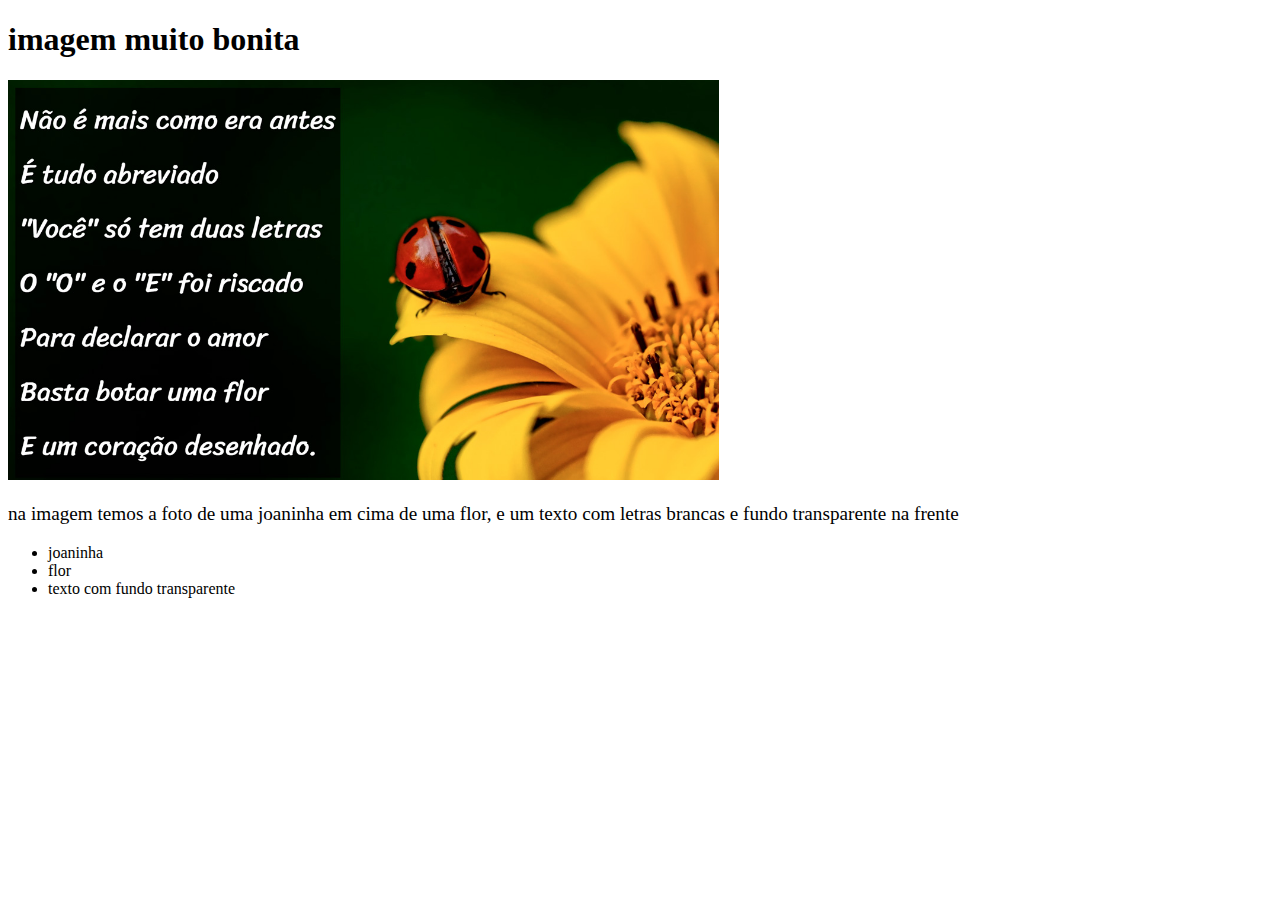
<file: 001/index.html>
<!DOCTYPE html>
<html lang="pt-br">
<head>
    <meta charset="UTF-8">
    <meta name="viewport" content="width=device-width, initial-scale=1.0">
    <title>Sitezão</title>
    <link rel="stylesheet" href="style.css">
</head>
<body>
    <h1>imagem muito bonita</h1>
    <img src="img/img.jpg" alt="imsgem bonita">
    <p>na imagem temos a foto de uma joaninha em cima de uma flor, e um texto com letras brancas e fundo transparente na frente</p>

    <ul>
        <li>joaninha</li>
        <li>flor</li>
        <li>texto com fundo transparente</li>
    </ul>
</body>
</html>
</file>
<file: 001/style.css>
img{
    width: auto;
    height: 400px;
}

p{
    font-size: 1.2em;
}
</file>
